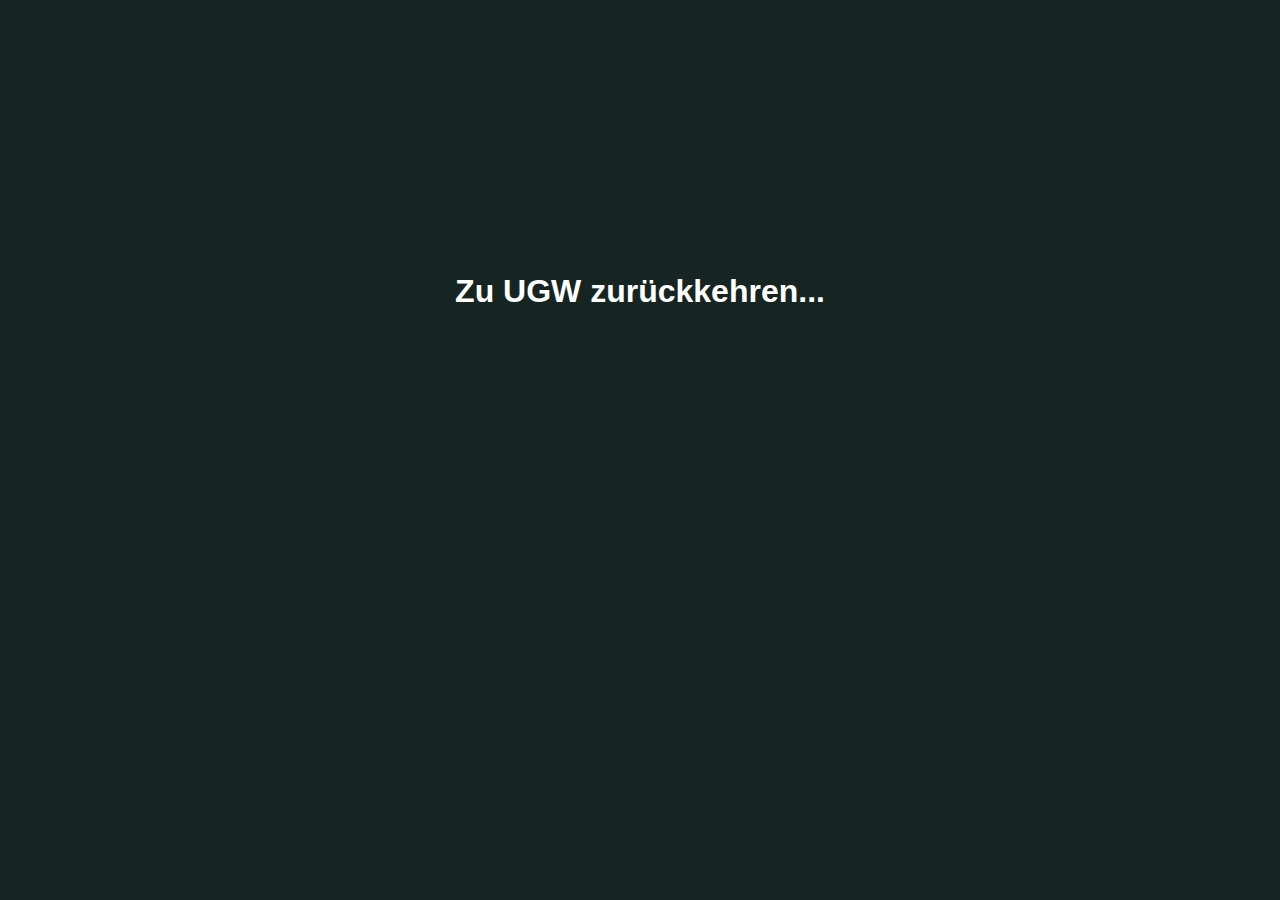
<file: UGW/assets/insta-redirect.html>
<!DOCTYPE html>
<html lang="en">
<head>
    <meta charset="UTF-8">
    <title>Zu UGW zurückkehren</title>
</head>
<body style="background: #162521; display: flex; align-items: center; justify-content: center; height: 550px;">
<h1 style="font-family: sans-serif; color: white; text-align: center; display: block; height: 20px">Zu UGW zurückkehren...</h1>
</body>
</html>
</file>
